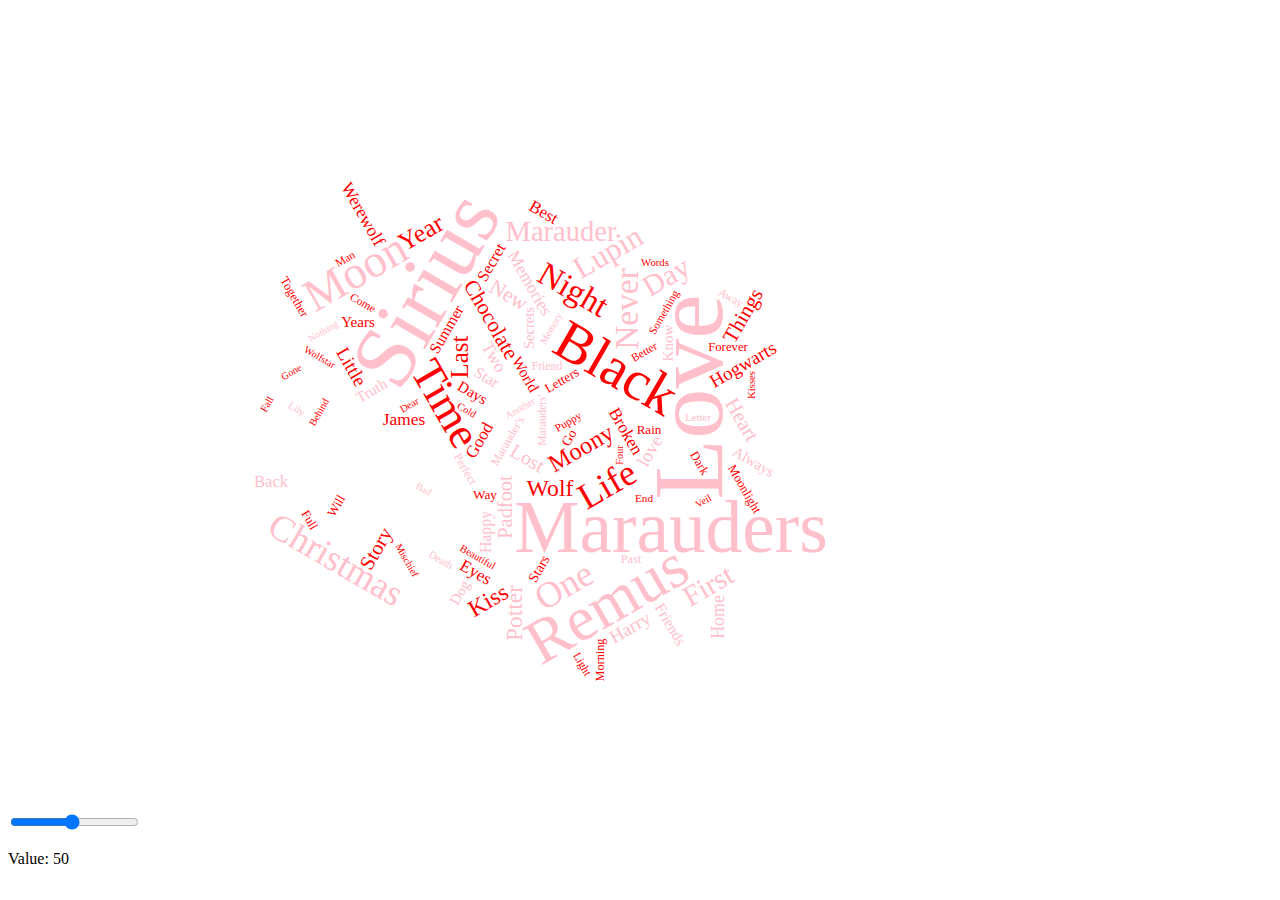
<file: templates/test.html>
<!-- Code from d3-graph-gallery.com -->
<!DOCTYPE html>
<html>
    <meta charset="utf-8">

    <!-- Load d3.js -->
    <script src="../static/js/d3.v4.js"></script>
    
    <!-- Load d3-cloud -->
    <script src="../static/js/d3.layout.cloud.js"></script>
    <script src="../static/js/seedrandom.min.js"> </script>
    <script src="../static/js/wordcloud_test.js"></script>
    <script src="../static/js/slider.js"></script>


    <link rel="stylesheet" type='text/css' href="../static/css/style_wordcloud.css">

    <body>

        <div id='cloud-container'></div>
      
      
        <script>
            WordCloud({
            container: '#cloud-container',
            data: '../static/data/data.json'
            });
      
        </script>
        <div class="slidecontainer">
            <input type="range" min="5" max="100" step = "5" value="50" class="slider" id="myRange">
            <p>Value: <span id="demo"></span></p>
        </div>
  
      </body>
</html>
</file>
<file: static/css/style_wordcloud.css>
.label-background-strong {
    fill: white;
    fill-opacity: .8;
  }
  
  #wolfstar-container {
    cursor: default;
  }
  
  svg text{
    font-family: Helvetica, sans-serif;
    font-size: 14px;
  }
</file>
